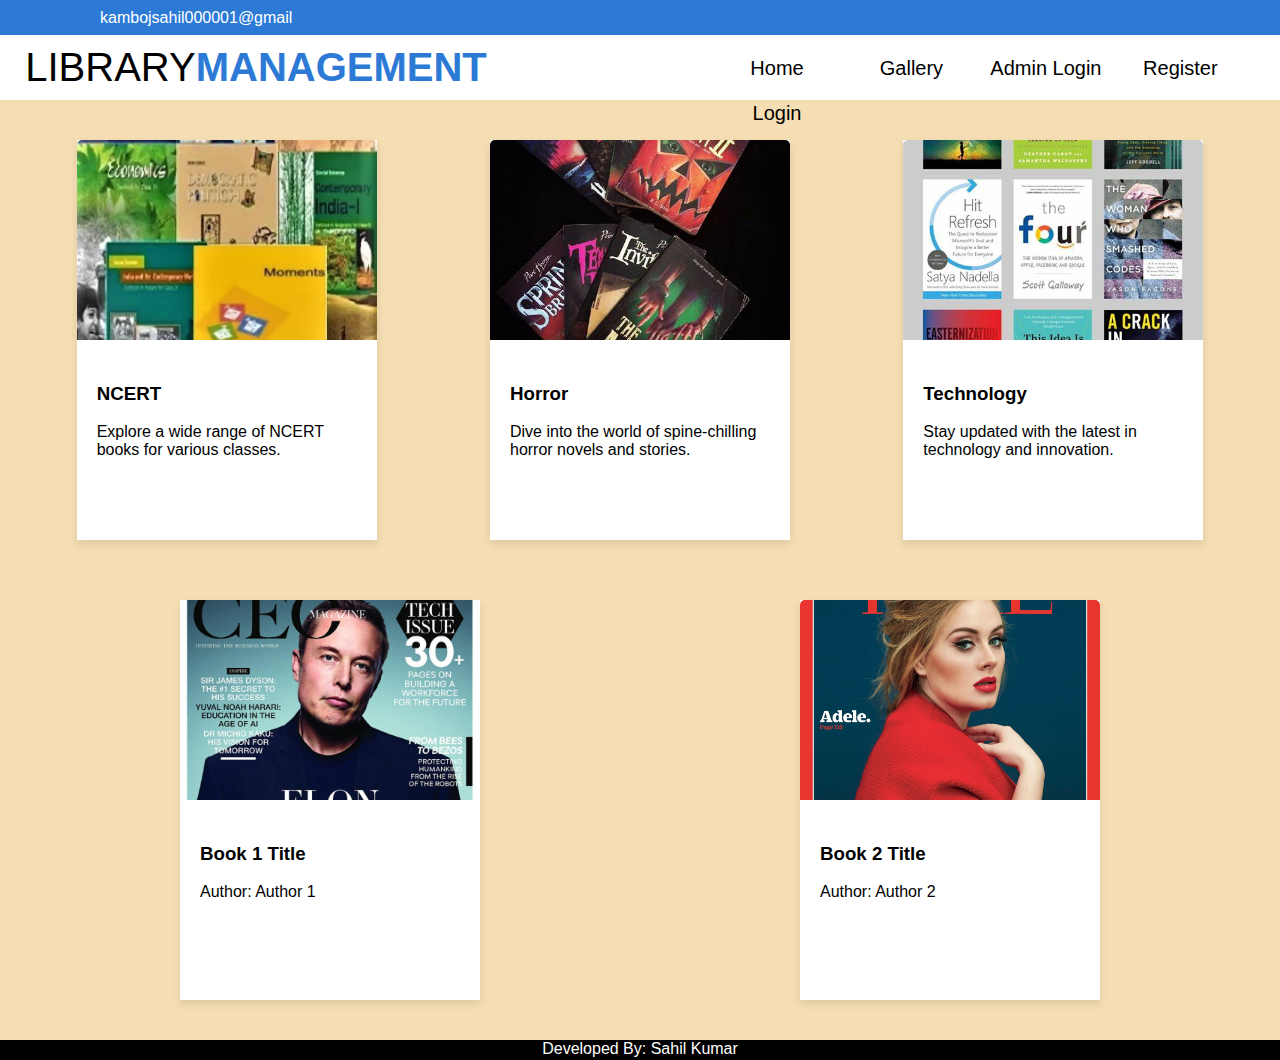
<file: gallery.html>
<!DOCTYPE html>
<html lang="en">
<head>
    <meta charset="UTF-8">
    <meta name="viewport" content="width=device-width, initial-scale=1.0">
    <title>Library Website</title>
    <style>
        body {
            font-family: Arial, sans-serif;
            background-color: wheat;
            margin: 0;
            padding: 0;
        }

        #top {
            height: 35px;
            width: 100%;
            background: #2c7ad6;
            line-height: 35px;
            padding: 0px 20px 9px 100px;
            box-sizing: border-box;
            word-spacing: 10px;
        }

        #menu {
            height: 65px;
            width: 100%;
            background: green;
        }

        #logo {
            height: 65px;
            width: 40%;
            background: white;
            text-align: center;
            line-height: 65px;
            font-size: 40px;
            float: left;
        }

        #menu1 {
            height: 65px;
            width: 60%;
            background: white;
            float: left;
        }

        #menu1 UL {
            list-style: none;
            padding-left: 200px;
            box-sizing: border-box;
        }

        #menu1 LI {
            height: 45px;
            width: 130px;
            text-align: center;
            display: inline-block;
            line-height: 45px;
            transform: translateY(-5px);
            color: black;
            font-size: 20px;
        }

        #menu1 LI:hover {
            background: #2c7ad6;
            color: white;
            transition: all ease 1s;
            border-radius: 3px;
        }

        .form-container {
            display: flex;
            flex-wrap: wrap;
            justify-content: space-around;
            margin: 20px;
        }

        .form-card {
            width: 300px;
            height: 400px;
            margin: 20px;
            background-color: white;
            box-shadow: 0 4px 8px rgba(0, 0, 0, 0.1);
            transition: transform 0.3s ease-in-out;
        }

        .form-card:hover {
            transform: scale(1.05);
        }

        .form-image {
            width: 100%;
            height: 200px;
            object-fit: cover;
            border-top-left-radius: 5px;
            border-top-right-radius: 5px;
        }

        .form-content {
            padding: 20px;
        }

        .gallery-container {
            display: flex;
            flex-wrap: wrap;
            justify-content: space-around;
            margin: 20px;
        }

        .gallery-card {
            width: 300px;
            height: 400px;
            margin: 20px;
            background-color: white;
            box-shadow: 0 4px 8px rgba(0, 0, 0, 0.1);
            transition: transform 0.3s ease-in-out;
        }

        .gallery-card:hover {
            transform: scale(1.05);
        }

        .gallery-image {
            width: 100%;
            height: 200px;
            object-fit: cover;
            border-top-left-radius: 5px;
            border-top-right-radius: 5px;
        }

        .gallery-content {
            padding: 20px;
        }

        .footer {
            height: 20px;
            width: 100%;
            background: black;
            color: white;
            text-align: center;
        }
    </style>
</head>
<body>
    <div id="top">
        <a href="#" class="fa fa-envelope" style="text-decoration:none; color: white;">kambojsahil000001@gmail</a>
        <a href="https://www.linkedin.com/in/sahil-kumar-ab02b1248?utm_source=share&utm_campaign=share_via&utm_content=profile&utm_medium=android_app" class="fa fa-linkedin" style="text-decoration: none; padding: 10px 12px;color: white; "></a>
        <a href="https://www.instagram.com/itz_sahilkamboj?igsh=aGRwdDlhNmJtMTB6" class="fa fa-instagram" style="text-decoration: none; padding: 10px 12px;color: white;"></a>
        <a href="https://x.com/SahilKumar11493?s=09" class="fa fa-twitter" style="text-decoration: none; padding: 10px 12px;color: white;"></a>
    </div>

    <div id="menu">
        <div id="logo">LIBRARY<b style="color:#2c7ad6 ;">MANAGEMENT</b></div>
        <div id="menu1">
            <ul>
                <a href="./home.html"><li class="fa fa-home">Home</li></a>
                <a href="gallery.html"><li class="fa fa-image">Gallery</li></a>
                <a href="./admin.html"><li class="fa fa-user">Admin Login</li></a>
                <a href="./register.html"><li class="fa fa-registered">Register</li></a>
                <a href="./index.html"><li class="fa fa-user">Login</li></a>
            </ul>
        </div>   
    </div>

    <!-- Form Section -->
    <div class="form-container">
        <div class="form-card">
            <img class="form-image" src="ncert.jpg" alt="NCERT Books">
            <div class="form-content">
                <h3>NCERT</h3>
                <p>Explore a wide range of NCERT books for various classes.</p>
            </div>
        </div>

        <div class="form-card">
            <img class="form-image" src="horror.jpg" alt="Horror Books">
            <div class="form-content">
                <h3>Horror</h3>
                <p>Dive into the world of spine-chilling horror novels and stories.</p>
            </div>
        </div>

        <div class="form-card">
            <img class="form-image" src="technology.jpg" alt="Technology Books">
            <div class="form-content">
                <h3>Technology</h3>
                <p>Stay updated with the latest in technology and innovation.</p>
            </div>
        </div>

        <!-- Add more form cards as needed -->
    </div>

    <!-- Gallery Section -->
    <div class="gallery-container">
        <div class="gallery-card">
            <img class="gallery-image" src="book1.jpg" alt="Book 1">
            <div class="gallery-content">
                <h3>Book 1 Title</h3>
                <p>Author: Author 1</p>
            </div>
        </div>

        <div class="gallery-card">
            <img class="gallery-image" src="book2.jpg" alt="Book 2">
            <div class="gallery-content">
                <h3>Book 2 Title</h3>
                <p>Author: Author 2</p>
            </div>
        </div>

        <!-- Add more gallery cards as needed -->
    </div>

    <div class="footer">Developed By: Sahil Kumar</div>
</body>
</html>
</file>
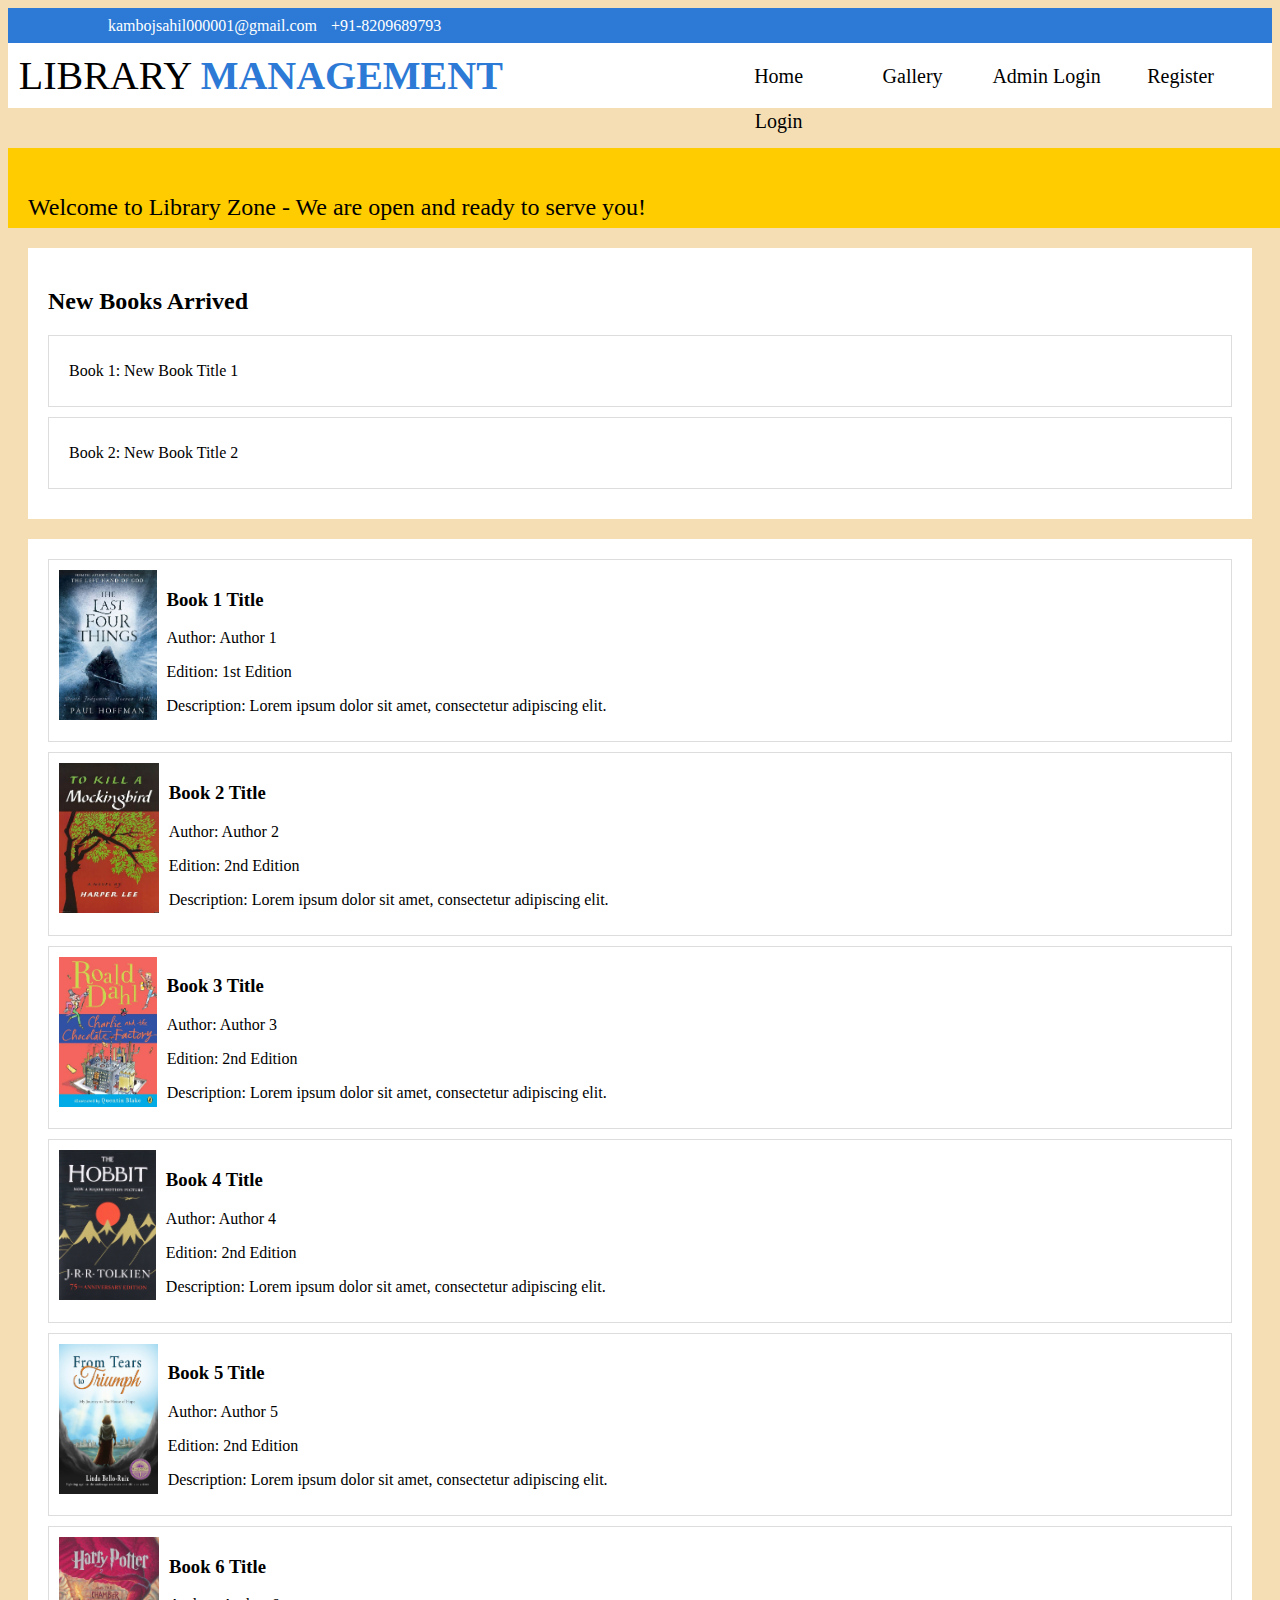
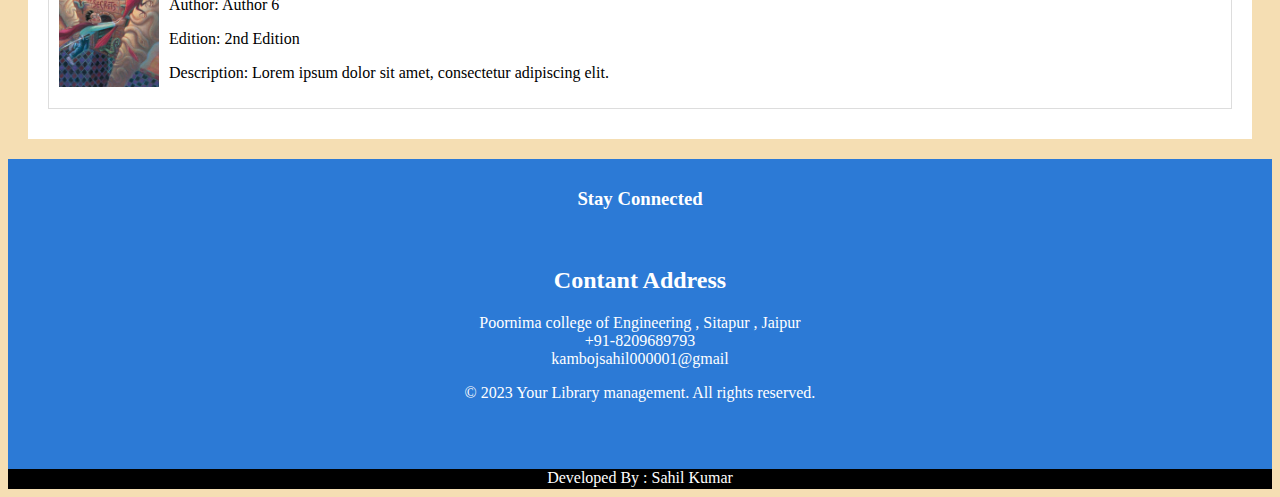
<file: home.html>
<!DOCTYPE html>
<html lang="en">
<head>
    <meta charset="UTF-8">
    <meta name="viewport" content="width=device-width, initial-scale=1.0">
    <title>Library Website</title>
    <style>

        body{
            background-color:wheat;
        }
        #background {
            min-height: 1050px;
            width: 100%;
        }

        #top {
            height: 35px;
            width: 100%;
            background: #2c7ad6;
            line-height: 35px;
            padding: 0px 20px 9px 100px;
            box-sizing: border-box;
            word-spacing: 10px;
        }

        #menu {
            height: 65px;
            width: 100%;
            background: green;
        }

        #logo {
            height: 65px;
            width: 40%;
            background: white;
            text-align: center;
            line-height: 65px;
            font-size: 40px;
            float: left;
        }

        #menu1 {
            height: 65px;
            width: 60%;
            background: white;
            float: left;
        }

        #menu1 UL {
            list-style: none;
            padding-left: 200px;
            box-sizing: border-box;
        }

        #menu1 LI {
            height: 45px;
            width: 130px;
            text-align: center;
            display: inline-block;
            line-height: 45px;
            transform: translateY(-5px);
            color: black;
            font-size: 20px;
        }

        #menu1 LI:hover {
            background: #2c7ad6;
            color: white;
            transition: all ease 1s;
            border-radius: 3px;
        }

        #slider {
            height: 640px;
            width: 100%;
            background: url(image/4.jpg);
            background-size: cover;
            background-attachment: fixed;
        }

        #x {
            height: 640px;
            width: 40%;
            background: rgba(0, 0, 0, 0.4);
            float: left;
            font-size: 41px;
            color: white;
            text-align: center;
            padding-top: 250px;
            box-sizing: border-box;
        }

        #y {
            height: 640px;
            width: 60%;
            background: rgba(0, 0, 0, 0.4);
            float: left;
        }

        #l {
            height: 450px;
            width: 60%;
            background: rgba(255, 255, 255, 0.6);
            float: left;
            margin: 90px;
            border-radius: 7px;
        }

        #l:hover {
            background: linear-gradient(45deg, rgba(50, 177, 40, 0.6), rgba(255, 255, 255, 0.6));
        }

        #student {
            margin: 50px 50px;
            color: blue;
        }

        #Teacher {
            margin: 50px 50px;
            color: white;
        }

        .t {
            height: 40px;
            width: 100%;
            border: 2px solid green;
            border-radius: 4px;
            box-sizing: border-box;
            margin-bottom: 15px;
        }

        #down {
            height: 300px;
            width: 100%;
            margin-top: 10px;
            background: #2c7ad6;
            text-align: center;
            padding-top: 10px;
            color: white;
        }

        .footer {
            height: 20px;
            width: 100%;
            background: black;
            color: white;
            text-align: center;
        }

        #newBooks {
            margin: 20px;
            padding: 20px;
            background-color: #fff;
        }

        #availableBooks {
            margin: 20px;
            padding: 20px;
            background-color: #fff;
        }

        .book-card {
            display: flex;
            border: 1px solid #ddd;
            margin-bottom: 10px;
            padding: 10px;
            transition: all ease 0.5s;
        }

        .book-card:hover {
            background-color: #2c7ad6;
            color: white;
        }

        .book-details {
            flex: 1;
            padding-left: 10px;
            color: black;
        }

        img {
            max-width: 100px;
            max-height: 150px;
            object-fit: cover;
        }

        #marquee {
            height: 40px;
            width: 100%;
            background: #ffcc00;
            overflow: hidden;
            padding: 20px;
            margin-top: 40px;
        }

        #marquee p {
            font-size: 24px;
            line-height: 30px;
            white-space: nowrap;
            animation: marquee 20s linear infinite;
        }

        @keyframes marquee {
            0% {
                transform: translateX(100%);
            }
            100% {
                transform: translateX(-100%);
            }
        }
    </style>
</head>
<body>
    <div id="top">
        <a href="#" class="fa fa-envelope" style="text-decoration:none; color: white;">kambojsahil000001@gmail.com</a>
        <a href="#" class="fa fa-phone" style="text-decoration:none; color: white;">+91-8209689793</a>
        <a href="https://www.linkedin.com/in/sahil-kumar-ab02b1248?utm_source=share&utm_campaign=share_via&utm_content=profile&utm_medium=android_app" class="fa fa-linkedin" style="text-decoration: none; padding: 10px 12px;color: white; "></a>
        <a href="https://www.instagram.com/itz_sahilkamboj?igsh=aGRwdDlhNmJtMTB6" class="fa fa-instagram" style="text-decoration: none; padding: 10px 12px;color: white;"></a>
        <a href="https://x.com/SahilKumar11493?s=09" class="fa fa-twitter" style="text-decoration: none; padding: 10px 12px;color: white;"></a>
    </div>

    <div id="menu">
        <div id="logo">LIBRARY <b style="color:#2c7ad6 ;">MANAGEMENT </b></div>
        <div id="menu1">
            <ul>
                <a href="home.html"><li class="fa fa-home">Home</li></a>
                    <a href="./gallery.html"><li class="fa fa-image">Gallery</li></a>
                    <a href="./admin.html"><li class="fa fa-user">Admin Login</li></a>
                    <a href="./register.html"><li class="fa fa-registered">Register</li></a>
                    <a href="./index.html"><li class="fa fa-user">Login</li></a>

            </ul>
        </div>   
    </div>

    <div id="marquee">
        <p>Welcome to Library Zone - We are open and ready to serve you!</p>
    </div>

    <section id="newBooks">
        <h2>New Books Arrived</h2>
        <div class="book-card">
            <div class="book-details">
                <p>Book 1: New Book Title 1</p>
            </div>
        </div>

        <div class="book-card">
            <div class="book-details">
                <p>Book 2: New Book Title 2</p>
            </div>
        </div>
    </section>

    <section id="availableBooks">
        <div class="book-card">
            <img src="OIP.jpeg" alt="Book 1">
            <div class="book-details">
                <h3>Book 1 Title</h3>
                <p>Author: Author 1</p>
                <p>Edition: 1st Edition</p>
                <p>Description: Lorem ipsum dolor sit amet, consectetur adipiscing elit.</p>
            </div>
        </div>

        <div class="book-card">
            <img src="two.jpeg" alt="Book 2">
            <div class="book-details">
                <h3>Book 2 Title</h3>
                <p>Author: Author 2</p>
                <p>Edition: 2nd Edition</p>
                <p>Description: Lorem ipsum dolor sit amet, consectetur adipiscing elit.</p>
            </div>
        </div>
        <div class="book-card">
            <img src="three.jpeg" alt="Book 2">
            <div class="book-details">
                <h3>Book 3 Title</h3>
                <p>Author: Author 3</p>
                <p>Edition: 2nd Edition</p>
                <p>Description: Lorem ipsum dolor sit amet, consectetur adipiscing elit.</p>
            </div>
        </div>
        <div class="book-card">
            <img src="four.jpeg" alt="Book 2">
            <div class="book-details">
                <h3>Book 4 Title</h3>
                <p>Author: Author 4</p>
                <p>Edition: 2nd Edition</p>
                <p>Description: Lorem ipsum dolor sit amet, consectetur adipiscing elit.</p>
            </div>
        </div>
        <div class="book-card">
            <img src="five.jpeg" alt="Book 2">
            <div class="book-details">
                <h3>Book 5 Title</h3>
                <p>Author: Author 5</p>
                <p>Edition: 2nd Edition</p>
                <p>Description: Lorem ipsum dolor sit amet, consectetur adipiscing elit.</p>
            </div>
        </div>
        <div class="book-card">
            <img src="six.jpeg" alt="Book 2">
            <div class="book-details">
                <h3>Book 6 Title</h3>
                <p>Author: Author 6</p>
                <p>Edition: 2nd Edition</p>
                <p>Description: Lorem ipsum dolor sit amet, consectetur adipiscing elit.</p>
            </div>
        </div>
    </section>

    <div id="down">
        <h3>Stay Connected</h3>
        <a href="https://www.linkedin.com/in/sahil-kumar-ab02b1248?utm_source=share&utm_campaign=share_via&utm_content=profile&utm_medium=android_app" class="fa fa-linkedin" style="text-decoration: none; padding: 10px 12px;color: white; "></a>
        <a href="https://www.instagram.com/itz_sahilkamboj?igsh=aGRwdDlhNmJtMTB6" class="fa fa-instagram" style="text-decoration: none; padding: 10px 12px;color: white;"></a>
        <a href="https://x.com/SahilKumar11493?s=09" class="fa fa-twitter" style="text-decoration: none; padding: 10px 12px;color: white;"></a>
        <h2>Contant Address</h2>
        <a href="#" class="fa fa-home" style="text-decoration: none; padding: 10px 12px;color: white; ">
            Poornima college of Engineering , Sitapur , Jaipur
        </a> <br>
        <a href="#" class="fa fa-phone" style="text-decoration: none; padding: 10px 12px;color: white;">
            +91-8209689793
        </a> <br>
        <a href="#" class="fa fa-envelope" style="text-decoration: none; padding: 10px 12px; color:white;">
            kambojsahil000001@gmail
        </a>
        <div id="copyright">
            <p>&copy; 2023 Your Library management. All rights reserved.</p>
        </div>
    </div>
    

    <div class="footer">Developed By : Sahil Kumar</div>
</body>
</html>
</file>
